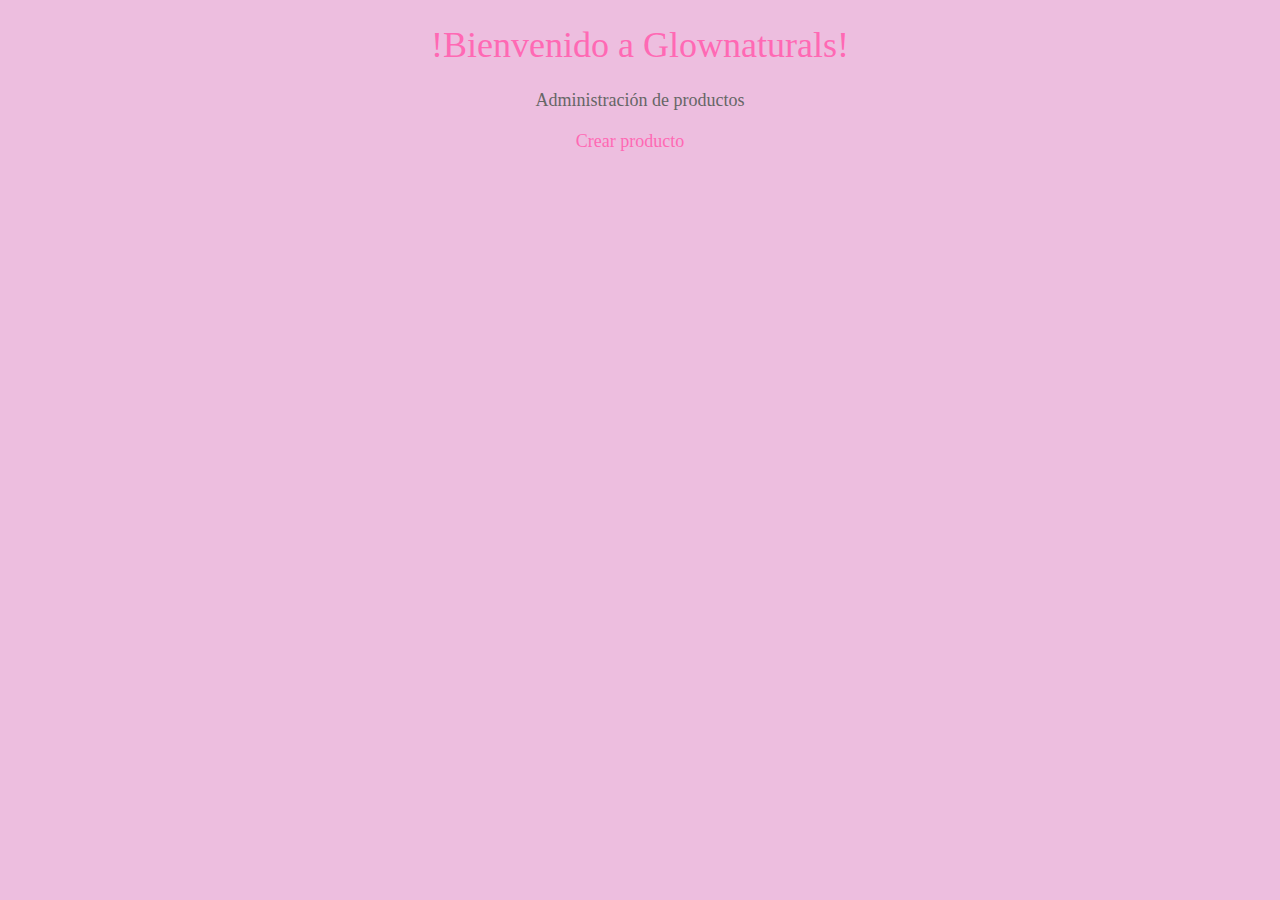
<file: skincare_project/glownaturals/templates/index.html>
<!DOCTYPE html>
<html>
<head>
    <title>Productos</title>
    <style>
        body {
            font-family: 'Playfair Display', serif;
            background-color: #edbedf; 
            margin: 0;
            padding: 0;
        }
        
        h1 {
            color: #FF69B4; 
            text-align: center;
            font-size: 36px;
            font-weight: 400; 
        }
        
        p {
            color: #666;
            text-align: center;
            font-size: 18px;
            margin-bottom: 20px;
        }
        ul {
            list-style: none;
            padding: 0;
            margin: 0;
            text-align: center;
        }
        
        li {
            display: inline-block;
            margin-right: 20px;
        }
        
        a {
            text-decoration: none;
            color: #FF69B4; 
            font-size: 18px;
        }
        
        a:hover {
            color: #FFC0CB; 
        }
    </style>
</head>
<body>

    <h1>!Bienvenido a Glownaturals!</h1>
    <p>Administración de productos</p>
    <ul>
        <li><a href="{% url 'producto_create' %}">Crear producto</a></li>
    </ul>
</body>
</html>
</file>
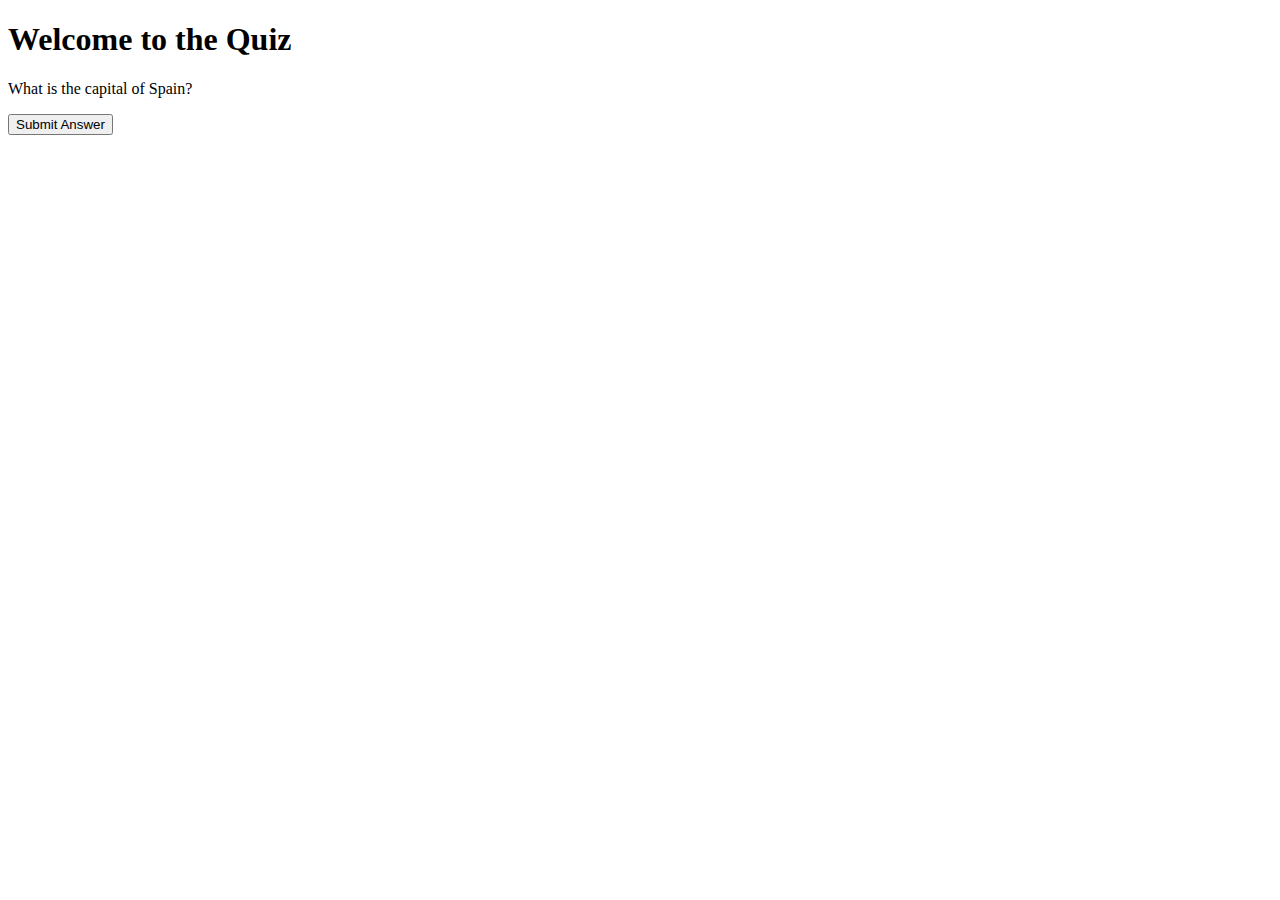
<file: Diagnostico/Diagnostico HTML, JS Y CSS basico.html>
<!DOCTYPE html>
<html lang="en">
<head>
    <meta charset="UTF-8">
    <meta name="viewport" content="width=device-width, initial-scale=1.0">
    <link rel="stylesheet" herf="Estilos/styles.css">
    <title> HTML y JavaScript Diagnostico</title>
    <style>
    
    </style>
</head>
<body>

    <div id="container">
        <h1>Welcome to the Quiz</h1>
        <p id="question">What is the capital of France?</p>
        <button class="button" onclick="checkAnswer()">Submit Answer</button>
    </div>

    <script>
        /* Pregunta: ¿Cuál es la función de 'document.getElementById' en JavaScript? */
        function checkAnswer() {
            /* Pregunta: ¿Qué hace 'prompt' y cómo se puede usar en lugar de 'alert'? */
            let answer = prompt("Enter your answer:");

            /* Pregunta: ¿Cuál es el propósito de la instrucción 'if' en este fragmento de código? */
            if (answer.toLowerCase() === 'paris') {
                alert("Correct!");
            } else {
                alert("Try again!");
            }
        }

        /* Pregunta: ¿Cómo se puede manipular el DOM usando JavaScript para cambiar el contenido de un elemento? */
        document.getElementById("question").innerText = "What is the capital of Spain?";
    </script>

</body>
</html>
</file>
